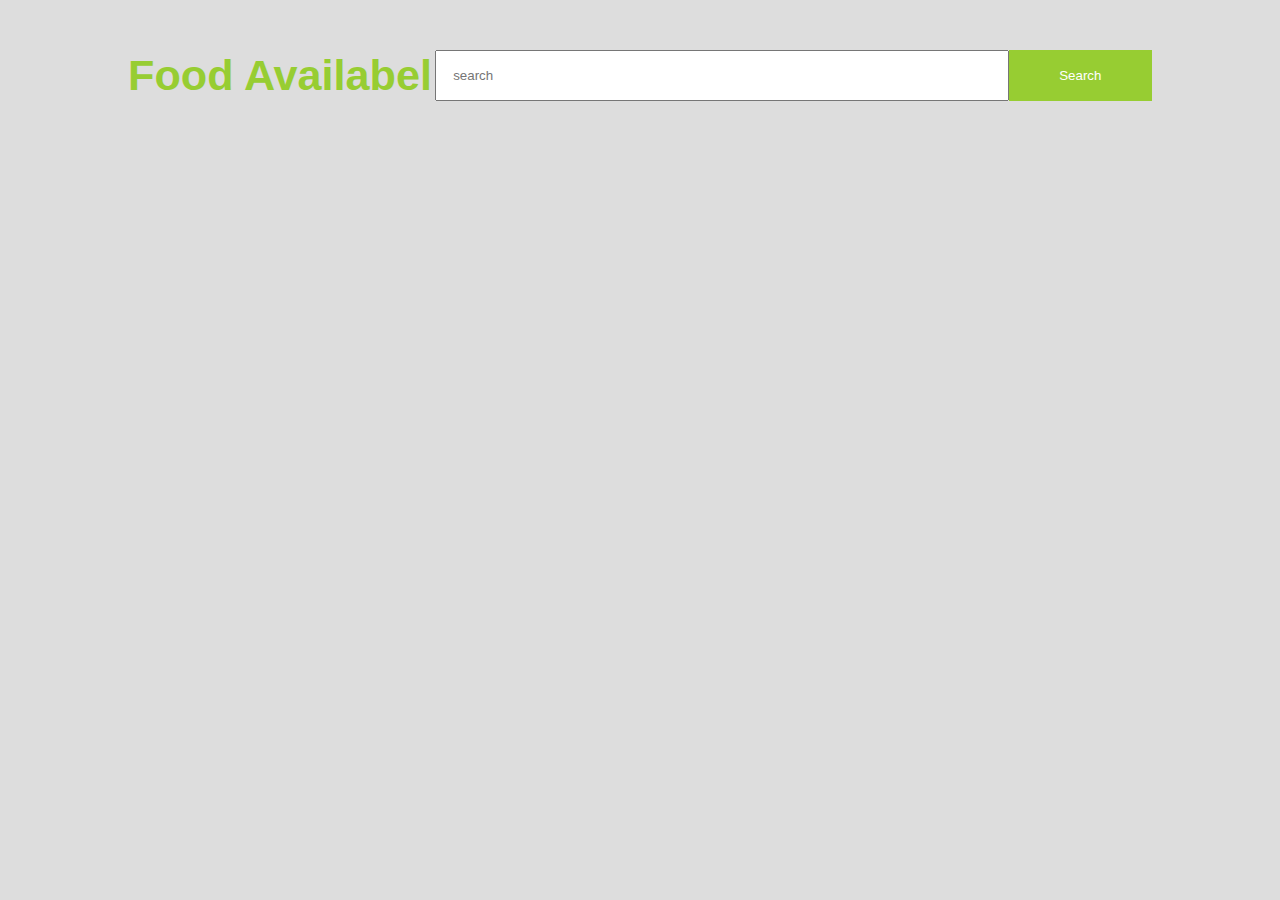
<file: foodApp/index.html>
<html>
    <head>
        <title>Food App</title>
        <link rel="stylesheet" href="index.css">
    </head>
    <body>
       <div class="container">
            <div class="container-header">
                <h1>Food Availabel</h1>
                <div class="container-search">
                    <input placeholder="search" id="searchInput" type="search"/>
                    <button id="searchButton">Search</button>
                </div>
            </div>
            <div id="foodList">
             
            </div>
       </div>
       <script src="index.js"></script>
    </body>
</html>
</file>
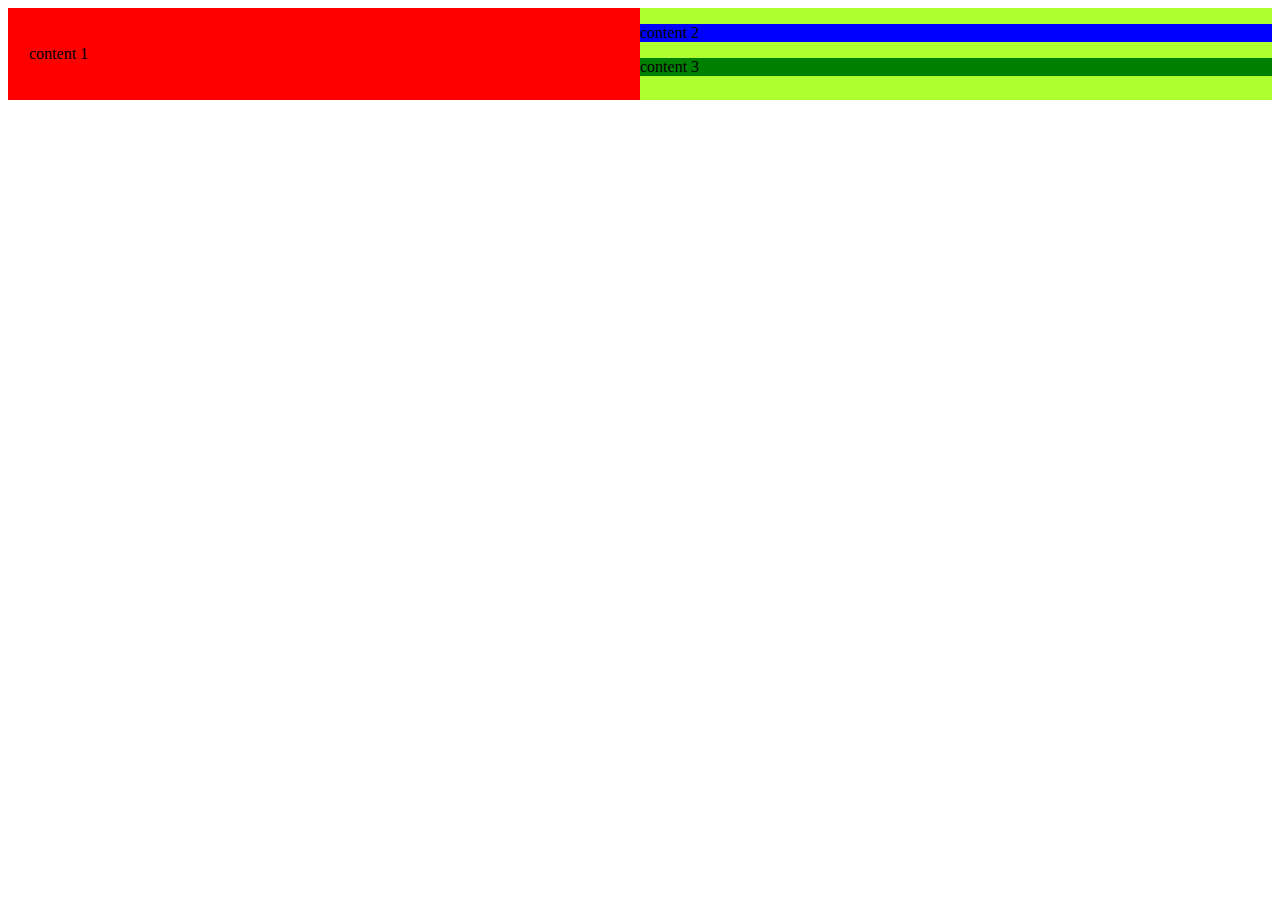
<file: learnhtml/index.html>
<html>
    <head>
        <title>belajar HTML</title> 
        <link rel="stylesheet" href="index.css">
    </head>
    <body>
        <div class="container">
            <div class="content red">
                <p>content 1</p>
            </div>
            <div class="colomn">
                <div class="blue">
                    <p>content 2</p>
                </div>
                <div class="green">
                    <p>content 3</p>
                </div>
            </div>
        </div>

    </body>
</html>
</file>
<file: foodApp/index.css>
* {
 padding: 0;
 margin: 0;   
}

body {
    background-color: #ddd;
    font-family: Arial, Helvetica, sans-serif;
}

.container{
    display: flex;
    width: 100%;
    flex-direction: column;
    align-items: center;
    justify-content: center;
}

.container-header{
    display: flex;
    align-items: center;
    justify-content: center;
    width: 80%;
    color: rgb(151, 205, 50);
    margin-top: 50px;
}

.container-header > h1 {
    width: 30%;
    font-size: 2.7em;
}

.container-search{
    width: 70%;
    display: flex;
}

.container-search > input {
    padding: 16px;
    width: 80%;
}

.container-search > button {
    padding: 16px;
    width: 20%;
    color: white;
    border: none;
    background-color: rgb(151, 205, 50);
}

.container-search > button:hover {
   cursor: pointer;
}

#foodList{
    display: flex;
    justify-content: space-between;
    flex-wrap: wrap;
    width: 80%;
}

.foodItem{
    background-color: white;
    padding: 20px;
    width: 20%;
    margin-top: 20px;
    text-align: center;
    border-radius: 15px;
}

.foodItem > h1 {
    margin-top: 20px;
}

.foodItem > img {
    width: 100%;
}
</file>
<file: learnhtml/index.css>
.content > p{
    padding: 21px;
    display: flex;
}

.content{
    width: 50%;
}

.colomn{
    width: 50%;
    position: relative;
    background-color: greenyellow;
}

.colomn > div {
    width: 100%;
}
.red{
    background-color: red;
}

.blue{
    background-color: blue;
}

.green{
    background-color: green;
}

.container{
    display: flex;
    flex-direction: row;
}

.test-input{
    width: 100%;
    padding: 30px 0;
    font-size: 30px;
}

.test-input::placeholder {
    text-align: center;
}
</file>
